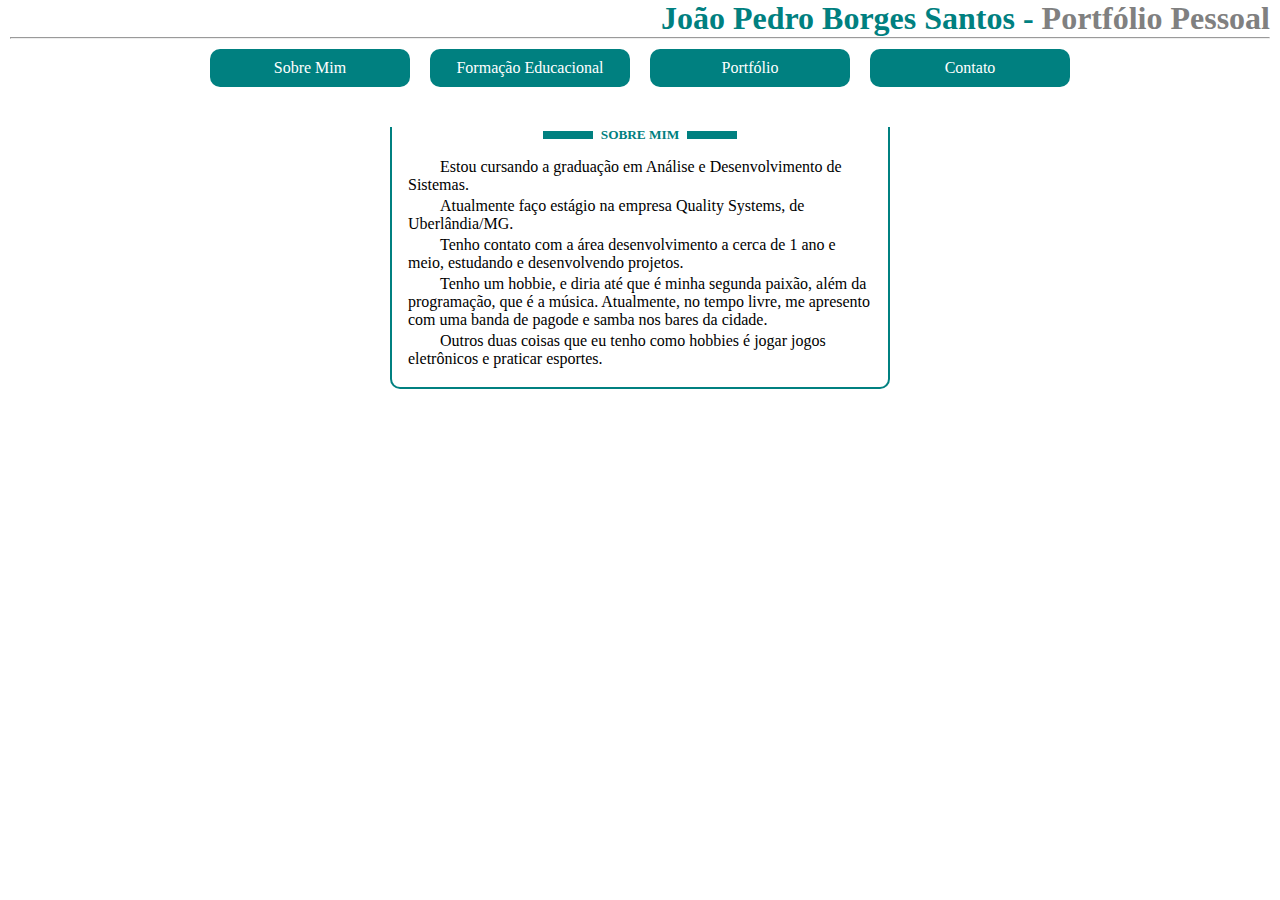
<file: index.html>
<!DOCTYPE html>
<html lang="en">

<head>
  <meta charset="UTF-8">
  <meta name="viewport" content="width=device-width, initial-scale=1.0">
  <title>Portfólio Pessoal</title>
  <!-- Importando arquivo CSS: -->
  <link href="styles.css" rel="stylesheet">
</head>

<body>

  <!-- Cabeçalho da página: -->
  <div class="page-container">
    <div class="header-extern-container">
      <div class="header-intern-container">
        <h1 class="page-title">João Pedro Borges Santos - <span style="color:gray">Portfólio Pessoal</span></h1>
        <hr>
      </div>
    </div>

    <!-- Container da página: -->
    <div id="body-container">

      <!-- Links para as outras páginas: -->
      <div class="navigation-container">
        <ul class="navigation-list">
          <a href="./"><li id="sobreBtn" class="navigation-item">Sobre Mim</li></a>
          <a href="./formacao.html"><li id="formacaoBtn" class="navigation-item">Formação Educacional</li></a>
          <a href="./portfolio.html"><li id="portfolioBtn" class="navigation-item">Portfólio</li></a>
          <a href="./contato.html"><li id="contatoBtn" class="navigation-item">Contato</li></a>
        </ul>
      </div>

      <!-- Conteúdo da página: -->
      <div class="topics" id="sobre">
        <div class="topics-header">
          <div class="topics-header-marker"></div>
          <h5 class="topics-header-text">SOBRE MIM</h5>
          <div class="topics-header-marker"></div>
        </div>
        <div class="topics-body">
          <p class="about-me">Estou cursando a graduação em Análise e Desenvolvimento de Sistemas.</p>
          <p class="about-me">
            Atualmente faço estágio na empresa Quality Systems, de Uberlândia/MG.</p>
          <p class="about-me">Tenho contato com a área desenvolvimento a cerca de 1 ano e
            meio, estudando e desenvolvendo projetos. </p>
          <p class="about-me">
            Tenho um hobbie, e diria até que é minha segunda paixão, além da programação, que é a música. Atualmente, no
            tempo
            livre, me apresento com uma banda de pagode e samba nos
            bares da cidade.
          </p>
          <p class="about-me">
            Outros duas coisas que eu tenho como hobbies é jogar jogos eletrônicos e praticar esportes.
          </p>
        </div>
      </div>

    </div>
  </div>


</body>

</html>
</file>
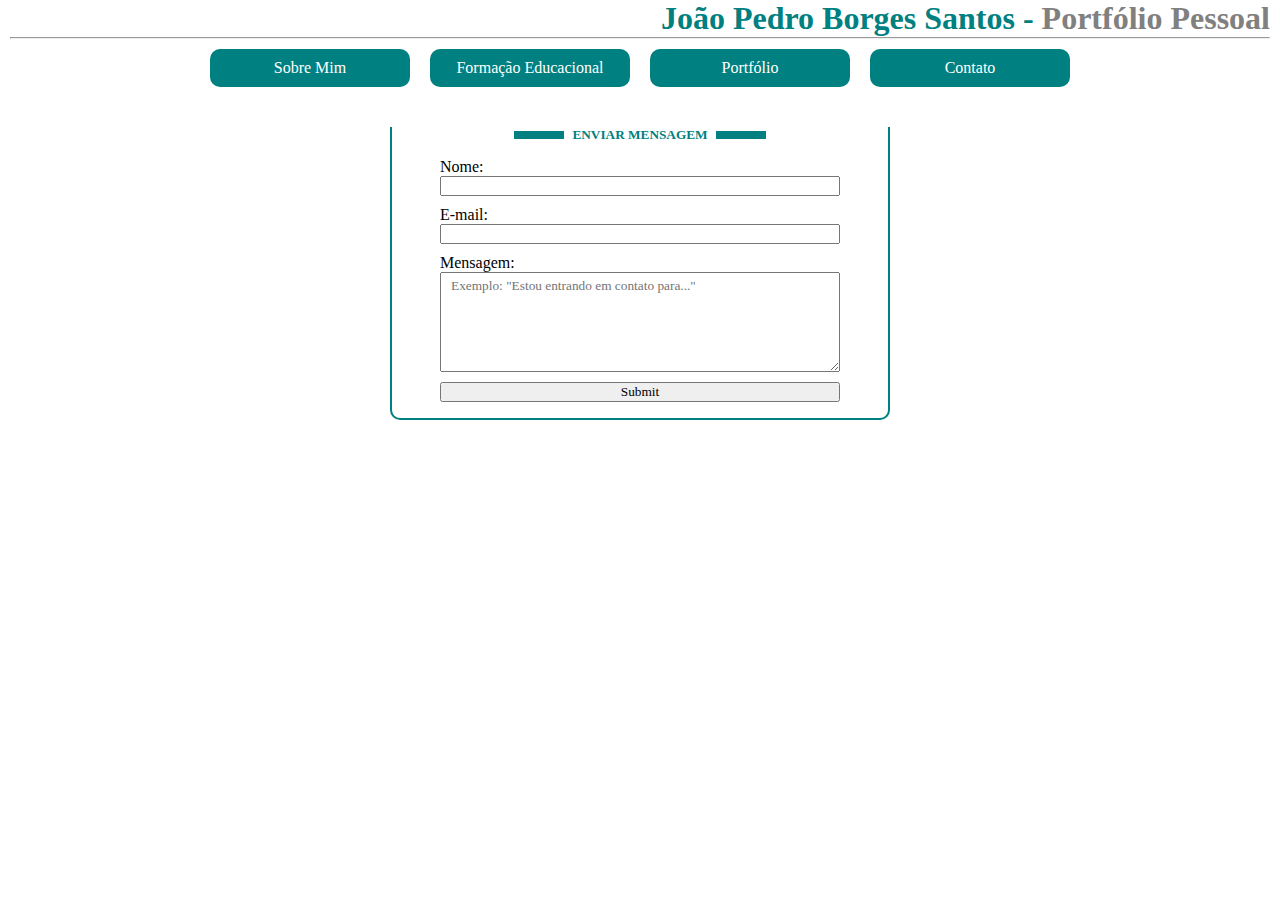
<file: contato/index.html>
<!DOCTYPE html>
<html lang="en">

<head>
  <meta charset="UTF-8">
  <meta name="viewport" content="width=device-width, initial-scale=1.0">
  <title>Portfólio Pessoal</title>
  <!-- Importando arquivo CSS: -->
  <link href="../styles.css" rel="stylesheet">
</head>

<body>

  <!-- Cabeçalho da página: -->
  <div class="page-container">
    <div class="header-extern-container">
      <div class="header-intern-container">
        <h1 class="page-title">João Pedro Borges Santos - <span style="color:gray">Portfólio Pessoal</span></h1>
        <hr>
      </div>
    </div>

    <!-- Container da página: -->
    <div id="body-container">

      <!-- Links para as outras páginas: -->
      <div class="navigation-container">
        <ul class="navigation-list">
          <a href="../">
            <li id="sobreBtn" class="navigation-item">Sobre Mim</li>
          </a>
          <a href="../formacao">
            <li id="formacaoBtn" class="navigation-item">Formação Educacional</li>
          </a>
          <a href="../portfolio">
            <li id="portfolioBtn" class="navigation-item">Portfólio</li>
          </a>
          <a href="">
            <li id="contatoBtn" class="navigation-item">Contato</li>
          </a>
        </ul>
      </div>

      <!-- Conteúdo da página: -->
      <div class="topics" id="contato">
        <div class="topics-header">
          <div class="topics-header-marker"></div>
          <h5 class="topics-header-text">ENVIAR MENSAGEM</h5>
          <div class="topics-header-marker"></div>
        </div>
        <div class="topics-body">
          <form class="contact-form" id="form-contact">
            <label for="name">Nome: </label>
            <input type="text" class="input-text" name="name" required>
            <label>E-mail: </label>
            <input type="email" class="input-text" name="email" required>
            <label for="message">Mensagem: </label>
            <textarea type="text" class="input-text" name="message"
              placeholder='Exemplo: "Estou entrando em contato para..."' required></textarea>
            <input type="submit" id="submit-btn">
          </form>
        </div>
      </div>

    </div>
  </div>

  <script>
    //Pegando elementos no Documento Object Model:
    const formContact = document.getElementById("form-contact");
    const inputs = document.getElementsByClassName("input-text");

    //Adicionando um listener no evento de enviar formulário:
    formContact.addEventListener("submit", enviarMensagem)
    //Criando função para definir o que vai acontecer quando evento for executado:
    function enviarMensagem(e) {
      e.preventDefault();
      alert("Mensagem enviada com sucesso!")
      for (let input of inputs) {
        input.value = "";
      }
    }
  </script>

</body>

</html>
</file>
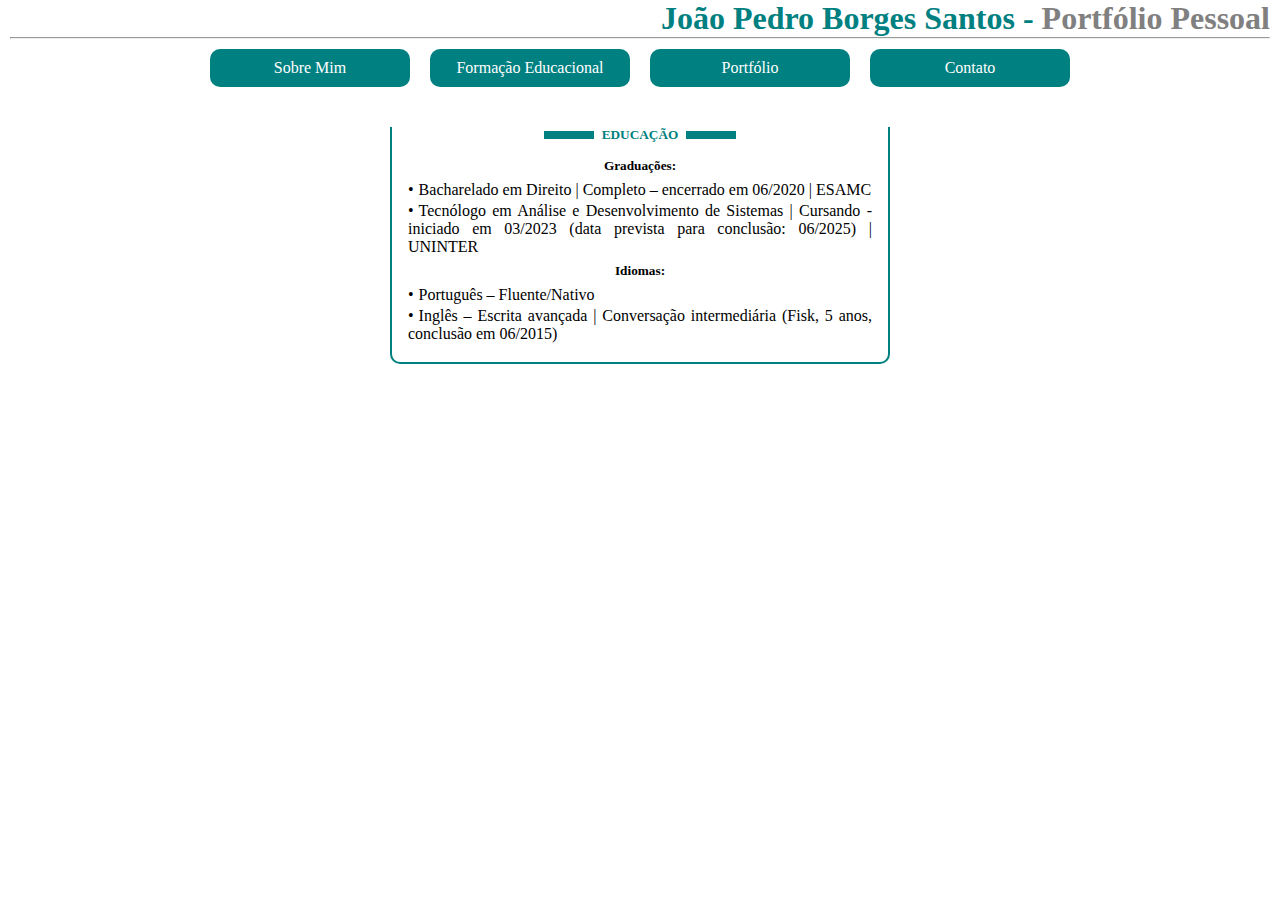
<file: formacao/index.html>
<!DOCTYPE html>
<html lang="en">

<head>
  <meta charset="UTF-8">
  <meta name="viewport" content="width=device-width, initial-scale=1.0">
  <title>Portfólio Pessoal</title>
  <!-- Importando arquivo CSS: -->
  <link href="../styles.css" rel="stylesheet">
</head>

<body>

  <!-- Cabeçalho da página: -->
  <div class="page-container">
    <div class="header-extern-container">
      <div class="header-intern-container">
        <h1 class="page-title">João Pedro Borges Santos - <span style="color:gray">Portfólio Pessoal</span></h1>
        <hr>
      </div>
    </div>

    <!-- Container da página: -->
    <div id="body-container">

      <!-- Links para as outras páginas: -->
      <div class="navigation-container">
        <ul class="navigation-list">
          <a href="../"><li id="sobreBtn" class="navigation-item">Sobre Mim</li></a>
          <a href=""><li id="formacaoBtn" class="navigation-item">Formação Educacional</li></a>
          <a href="../portfolio"><li id="portfolioBtn" class="navigation-item">Portfólio</li></a>
          <a href="../contato"><li id="contatoBtn" class="navigation-item">Contato</li></a>
        </ul>
      </div>

      <div class="topics" id="formacao">
        <div class="topics-header">
          <div class="topics-header-marker"></div>
          <h5 class="topics-header-text">EDUCAÇÃO</h5>
          <div class="topics-header-marker"></div>
        </div>
        <div class="topics-body">
          <h5>Graduações:</h5>
          <p class="text-justify"><span class="me-3">•</span><span>Bacharelado em Direito</span><span> |
              Completo – encerrado em 06/2020 | ESAMC</span></p>
          <p class="text-justify"><span class="me-3">•</span><span>Tecnólogo em Análise e Desenvolvimento de
              Sistemas </span><span> | Cursando - iniciado em 03/2023 (data prevista para conclusão:
              06/2025) | UNINTER</span></p>
          <h5>Idiomas:</h5>
          <p class="text-justify"><span class="me-3">•</span><span>Português – Fluente/Nativo</span></p>
          <p class="text-justify"><span class="me-3">•</span><span>Inglês – Escrita avançada |
              Conversação intermediária (Fisk, 5
              anos,
              conclusão em 06/2015)</span></p>
        </div>
      </div>

    </div>
  </div>

</body>

</html>
</file>
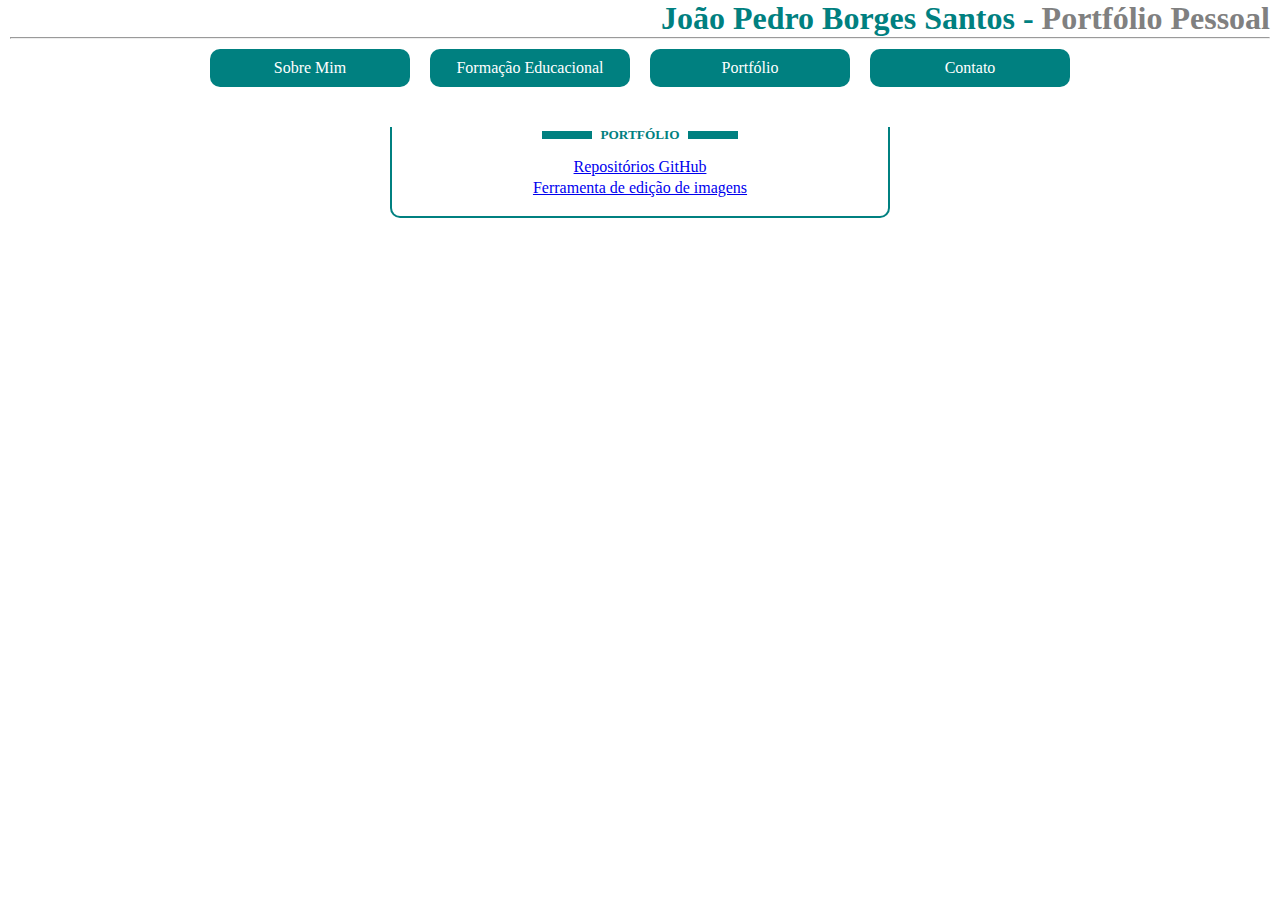
<file: portfolio/index.html>
<!DOCTYPE html>
<html lang="en">

<head>
  <meta charset="UTF-8">
  <meta name="viewport" content="width=device-width, initial-scale=1.0">
  <title>Portfólio Pessoal</title>
  <!-- Importando arquivo CSS: -->
  <link href="../styles.css" rel="stylesheet">
</head>

<body>

  <!-- Cabeçalho da página: -->
  <div class="page-container">
    <div class="header-extern-container">
      <div class="header-intern-container">
        <h1 class="page-title">João Pedro Borges Santos - <span style="color:gray">Portfólio Pessoal</span></h1>
        <hr>
      </div>
    </div>

    <!-- Container da página: -->
    <div id="body-container">

      <!-- Links para as outras páginas: -->
      <div class="navigation-container">
        <ul class="navigation-list">
          <a href="../"><li id="sobreBtn" class="navigation-item">Sobre Mim</li></a>
          <a href="../formacao"><li id="formacaoBtn" class="navigation-item">Formação Educacional</li></a>
          <a href=""><li id="portfolioBtn" class="navigation-item">Portfólio</li></a>
          <a href="../contato"><li id="contatoBtn" class="navigation-item">Contato</li></a>
        </ul>
      </div>

      <div class="topics" id="portfolio">
        <div class="topics-header">
          <div class="topics-header-marker"></div>
          <h5 class="topics-header-text">PORTFÓLIO</h5>
          <div class="topics-header-marker"></div>
        </div>
        <div class="topics-body">
          <p class="portfolio-url"><a href="https://github.com/joaopedrobrgs?tab=repositories">Repositórios GitHub</a>
          </p>
          <p class="portfolio-url"><a href="https://editordeimagens-joaopedrobrgs.vercel.app/">Ferramenta de edição de
              imagens</a>
        </div>
      </div>

    </div>
  </div>

</body>

</html>
</file>
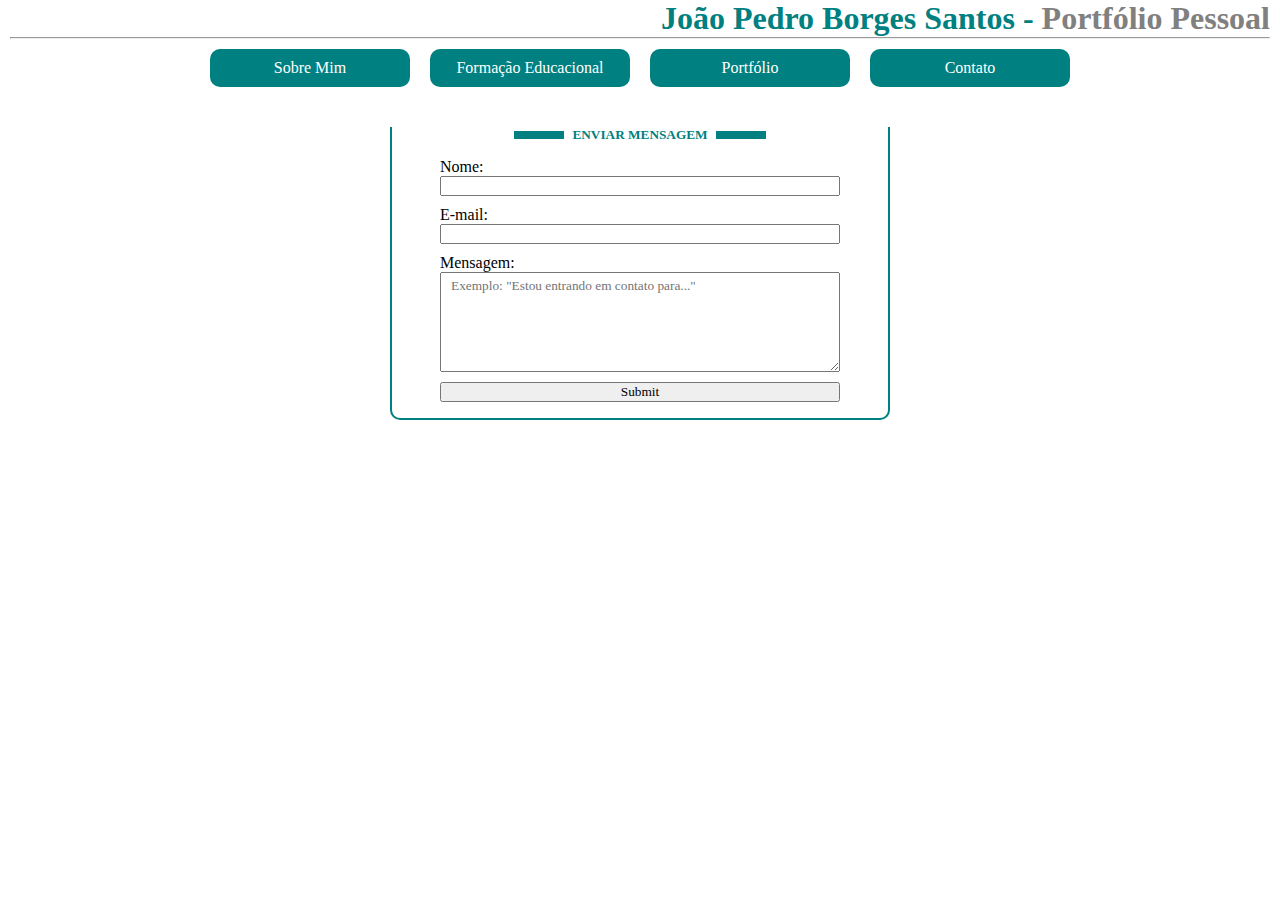
<file: contato.html>
<!DOCTYPE html>
<html lang="en">

<head>
  <meta charset="UTF-8">
  <meta name="viewport" content="width=device-width, initial-scale=1.0">
  <title>Portfólio Pessoal</title>
  <!-- Importando arquivo CSS: -->
  <link href="styles.css" rel="stylesheet">
</head>

<body>

  <!-- Cabeçalho da página: -->
  <div class="page-container">
    <div class="header-extern-container">
      <div class="header-intern-container">
        <h1 class="page-title">João Pedro Borges Santos - <span style="color:gray">Portfólio Pessoal</span></h1>
        <hr>
      </div>
    </div>

    <!-- Container da página: -->
    <div id="body-container">

      <!-- Links para as outras páginas: -->
      <div class="navigation-container">
        <ul class="navigation-list">
          <a href="./"><li id="sobreBtn" class="navigation-item">Sobre Mim</li></a>
          <a href="./formacao.html"><li id="formacaoBtn" class="navigation-item">Formação Educacional</li></a>
          <a href="./portfolio.html"><li id="portfolioBtn" class="navigation-item">Portfólio</li></a>
          <a href="./contato.html"><li id="contatoBtn" class="navigation-item">Contato</li></a>
        </ul>
      </div>

      <!-- Conteúdo da página: -->
      <div class="topics" id="contato">
        <div class="topics-header">
          <div class="topics-header-marker"></div>
          <h5 class="topics-header-text">ENVIAR MENSAGEM</h5>
          <div class="topics-header-marker"></div>
        </div>
        <div class="topics-body">
          <form class="contact-form" id="form-contact">
            <label for="name">Nome: </label>
            <input type="text" class="input-text" name="name" required>
            <label>E-mail: </label>
            <input type="email" class="input-text" name="email" required>
            <label for="message">Mensagem: </label>
            <textarea type="text" class="input-text" name="message"
              placeholder='Exemplo: "Estou entrando em contato para..."' required></textarea>
            <input type="submit" id="submit-btn">
          </form>
        </div>
      </div>

    </div>
  </div>

  <script src="./script.js"></script>

</body>

</html>
</file>
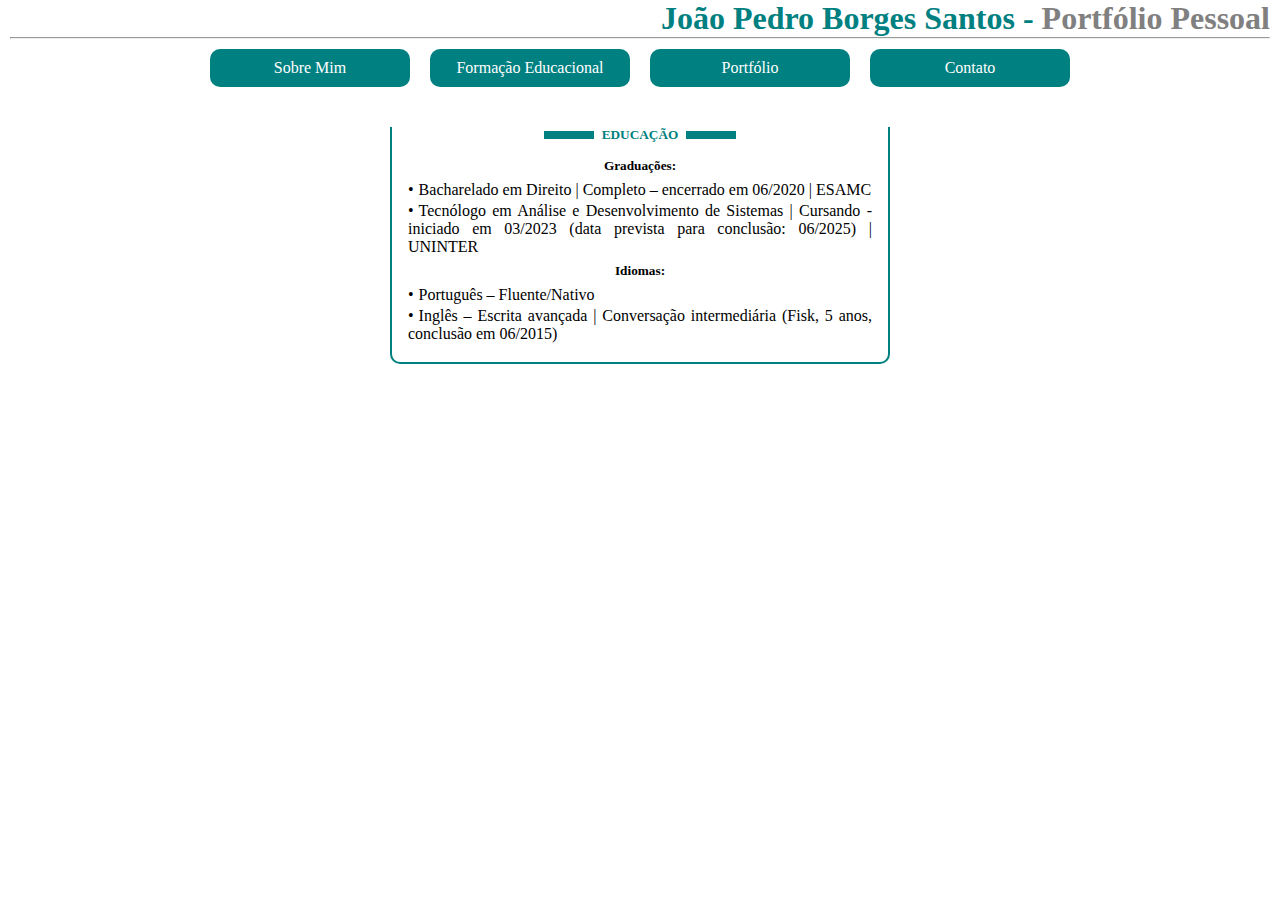
<file: formacao.html>
<!DOCTYPE html>
<html lang="en">

<head>
  <meta charset="UTF-8">
  <meta name="viewport" content="width=device-width, initial-scale=1.0">
  <title>Portfólio Pessoal</title>
  <!-- Importando arquivo CSS: -->
  <link href="styles.css" rel="stylesheet">
</head>

<body>

  <!-- Cabeçalho da página: -->
  <div class="page-container">
    <div class="header-extern-container">
      <div class="header-intern-container">
        <h1 class="page-title">João Pedro Borges Santos - <span style="color:gray">Portfólio Pessoal</span></h1>
        <hr>
      </div>
    </div>

    <!-- Container da página: -->
    <div id="body-container">

      <!-- Links para as outras páginas: -->
      <div class="navigation-container">
        <ul class="navigation-list">
          <a href="./"><li id="sobreBtn" class="navigation-item">Sobre Mim</li></a>
          <a href="./formacao.html"><li id="formacaoBtn" class="navigation-item">Formação Educacional</li></a>
          <a href="./portfolio.html"><li id="portfolioBtn" class="navigation-item">Portfólio</li></a>
          <a href="./contato.html"><li id="contatoBtn" class="navigation-item">Contato</li></a>
        </ul>
      </div>

      <div class="topics" id="formacao">
        <div class="topics-header">
          <div class="topics-header-marker"></div>
          <h5 class="topics-header-text">EDUCAÇÃO</h5>
          <div class="topics-header-marker"></div>
        </div>
        <div class="topics-body">
          <h5>Graduações:</h5>
          <p class="text-justify"><span class="me-3">•</span><span>Bacharelado em Direito</span><span> |
              Completo – encerrado em 06/2020 | ESAMC</span></p>
          <p class="text-justify"><span class="me-3">•</span><span>Tecnólogo em Análise e Desenvolvimento de
              Sistemas </span><span> | Cursando - iniciado em 03/2023 (data prevista para conclusão:
              06/2025) | UNINTER</span></p>
          <h5>Idiomas:</h5>
          <p class="text-justify"><span class="me-3">•</span><span>Português – Fluente/Nativo</span></p>
          <p class="text-justify"><span class="me-3">•</span><span>Inglês – Escrita avançada |
              Conversação intermediária (Fisk, 5
              anos,
              conclusão em 06/2015)</span></p>
        </div>
      </div>

    </div>
  </div>

</body>

</html>
</file>
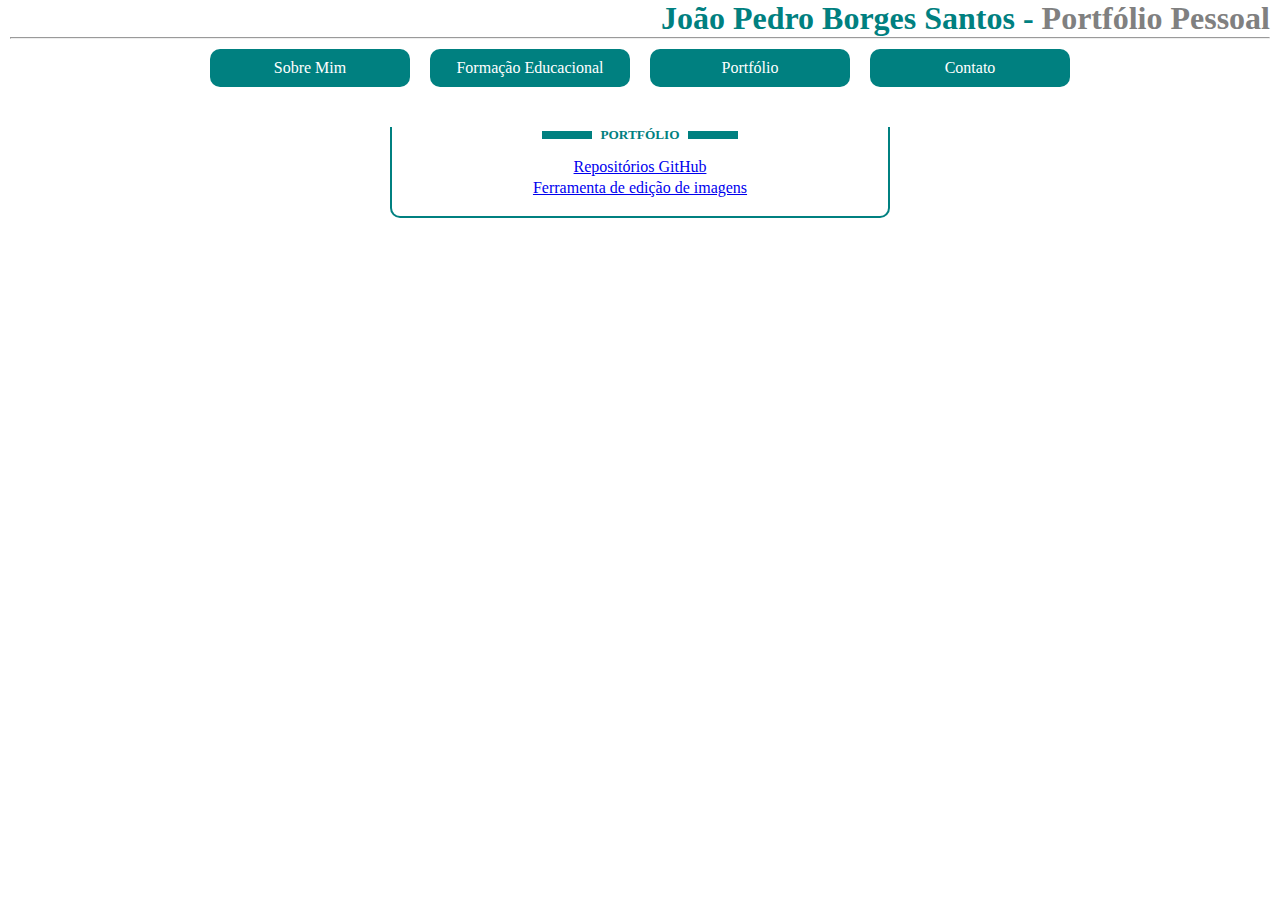
<file: portfolio.html>
<!DOCTYPE html>
<html lang="en">

<head>
  <meta charset="UTF-8">
  <meta name="viewport" content="width=device-width, initial-scale=1.0">
  <title>Portfólio Pessoal</title>
  <!-- Importando arquivo CSS: -->
  <link href="styles.css" rel="stylesheet">
</head>

<body>

  <!-- Cabeçalho da página: -->
  <div class="page-container">
    <div class="header-extern-container">
      <div class="header-intern-container">
        <h1 class="page-title">João Pedro Borges Santos - <span style="color:gray">Portfólio Pessoal</span></h1>
        <hr>
      </div>
    </div>

    <!-- Container da página: -->
    <div id="body-container">

      <!-- Links para as outras páginas: -->
      <div class="navigation-container">
        <ul class="navigation-list">
          <a href="./"><li id="sobreBtn" class="navigation-item">Sobre Mim</li></a>
          <a href="./formacao.html"><li id="formacaoBtn" class="navigation-item">Formação Educacional</li></a>
          <a href="./portfolio.html"><li id="portfolioBtn" class="navigation-item">Portfólio</li></a>
          <a href="./contato.html"><li id="contatoBtn" class="navigation-item">Contato</li></a>
        </ul>
      </div>

      <div class="topics" id="portfolio">
        <div class="topics-header">
          <div class="topics-header-marker"></div>
          <h5 class="topics-header-text">PORTFÓLIO</h5>
          <div class="topics-header-marker"></div>
        </div>
        <div class="topics-body">
          <p class="portfolio-url"><a href="https://github.com/joaopedrobrgs?tab=repositories">Repositórios GitHub</a>
          </p>
          <p class="portfolio-url"><a href="https://editordeimagens-joaopedrobrgs.vercel.app/">Ferramenta de edição de
              imagens</a>
        </div>
      </div>

    </div>
  </div>

</body>

</html>
</file>
<file: styles.css>
/* Estilos gerais: */

* {
  padding: 0;
  margin: 0;
  box-sizing: border-box;
  font-family: Cambria, Cochin, Georgia, Times, 'Times New Roman', serif
}

h1,
h2,
h3,
h4,
h5,
h6 {
  margin: 0;
}

hr {
  margin: 0;
}

p {
  margin: 0
}

h6 {
  font-weight: 700;
}

.text-justify{
  text-align: justify;
}

.text-indent {
  text-indent: 1.25cm;
}

.me-3{
  margin-right: 5px;
}

/* Estilos especificos: */

.page-container {
  margin: 0 10px;
}

.body-container{
  max-width: 1024px;
  margin: auto;
}

.header-extern-container a {
  text-decoration: none;
  color: black;
}

.header-extern-container a:hover {
  text-decoration: none;
  color: black;
}

.header-extern-container h1 {
  margin: 0;
}

.header-extern-container p {
  margin: 15px 0;
}

.header-intern-container {
  display: flex;
  flex-direction: column;
}

.page-title{
  color: #008080;
  text-align: end;
}

.page-title span{
  color: #008080;
}

.navigation-container{
  width: 100%;
  display: flex;
  flex-direction: row;
  justify-content: center;
  padding: 10px 0;
}

.navigation-list{
  display: flex;
  flex-direction: row;
  list-style: none;
}

.navigation-list a{
  text-decoration: none;
}

.navigation-item{
  margin: 0 10px;
  padding: 10px 0;
  background-color: #008080;
  color: #ffffff;
  border-radius: 10px;
  width: 200px;
  text-align: center;
}

.navigation-item:hover{
  cursor: pointer;
  filter: brightness(90%);
}

.topics {
  max-width: 500px;
  margin: 30px auto;
  padding: 1em;
  padding-top: 0;
  border: 2px solid #008080;
  border-top: none;
  border-bottom-right-radius: 10px;
  border-bottom-left-radius: 10px;
}

.topics-header {
  display: flex;
  width: 100%;
  justify-content: center;
  align-items: center;
  margin-bottom: 15px;
}

.topics-header-marker {
  display: inline-block;
  background-color: #008080;
  width: 50px;
  height: 8px;
  margin: 0 8px;
}

.topics-header-text {
  display: inline-block;
  margin: 0;
  color: #008080;
}

.topics-body {
  margin: auto;
}

.topics-body h5 {
  margin: 7px 0;
  text-align: center;
}

.topics-body p {
  margin: 3px 0;
}

.about-me{
  text-indent: 2em;
}

.contact-form{
  display: flex;
  flex-direction: column;
  width: 400px;
  margin: auto;
}

.contact-form input{
  text-align: center;
}

.contact-form textarea{
  padding: 5px 10px;
  min-height: 100px;
  max-height: 150px;
  min-width: 100%;
  max-width: 100%;
}

.input-text{
  margin-bottom: 10px;
}

.portfolio-url{
  text-align: center;
}
</file>
